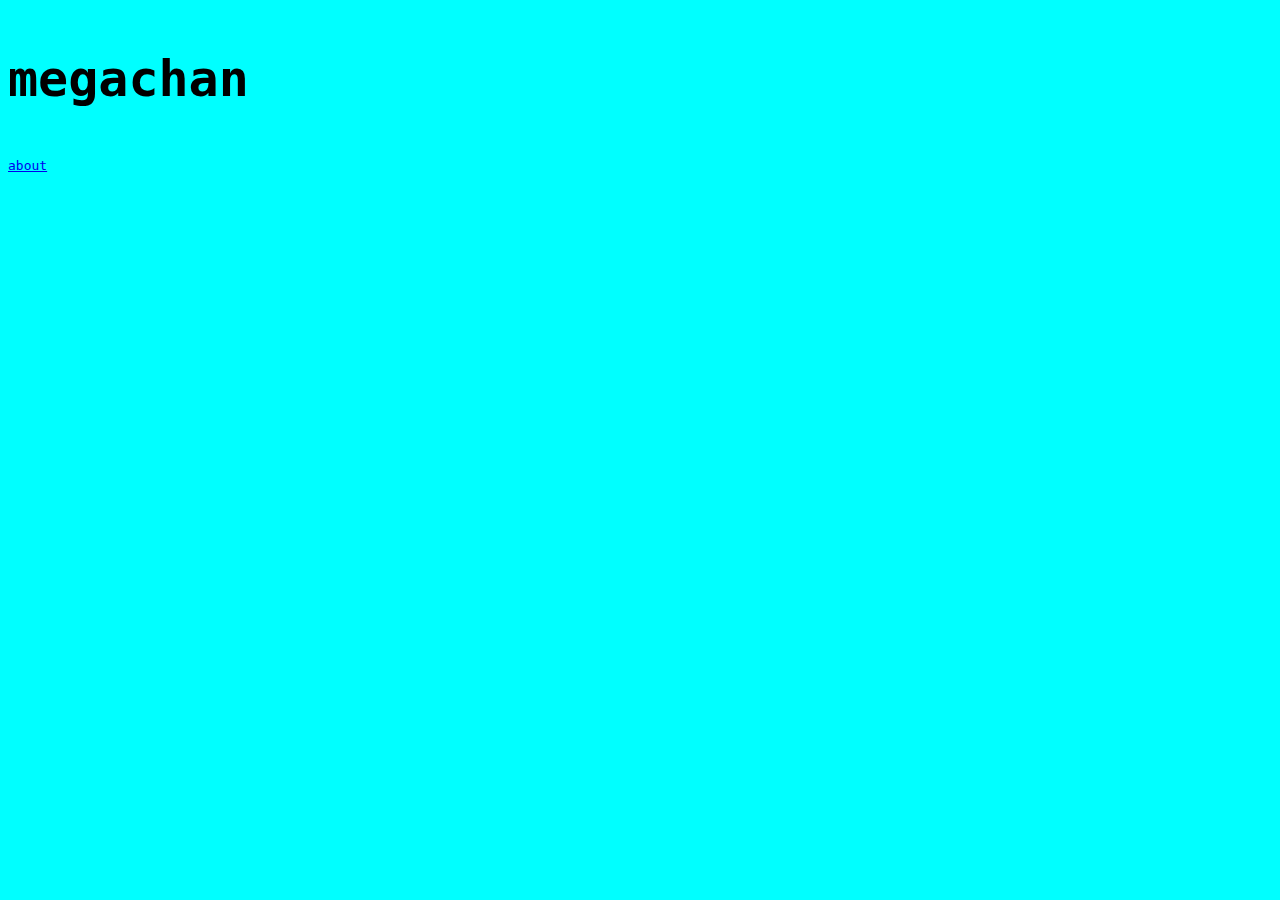
<file: index.html>
<!DOCTYPE html>
<html lang="en">
  <head>
    <meta charset="UTF-8" />
    <meta name="viewport" content="width=device-width, initial-scale=1.0" />
    <title>MEGALODON</title>
    <link rel="stylesheet" href="css/index.css" />
  </head>
  <body>
    <h3 class="megachan">megachan</h3>
    <a href="about.html">about</a>
  </body>
</html>
</file>
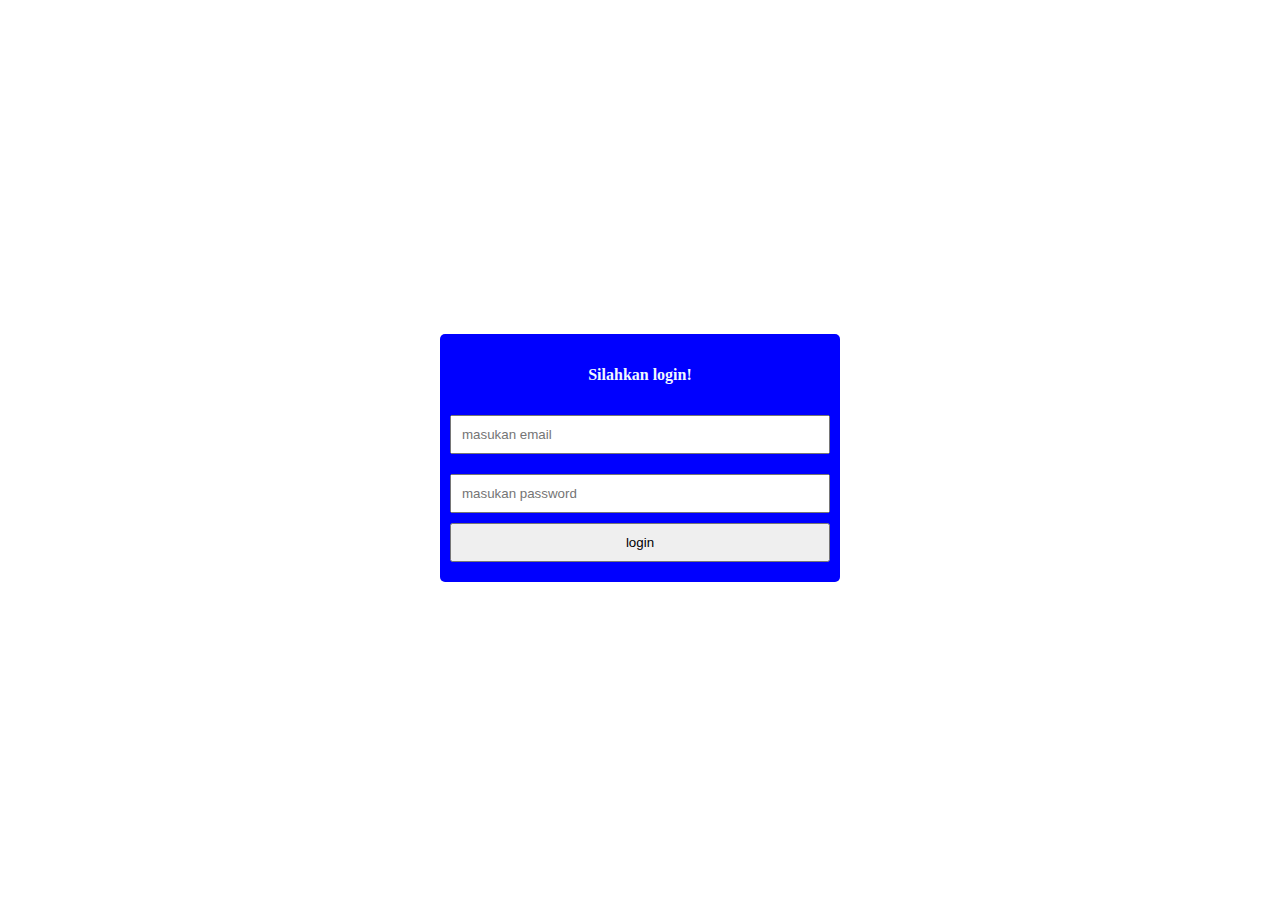
<file: login.html>
<!DOCTYPE html>
<html lang="en">
  <head>
    <meta charset="UTF-8" />
    <meta name="viewport" content="width=device-width, initial-scale=1.0" />
    <title>Login</title>
    <link rel="stylesheet" href="css/login.css" />
  </head>
  <body>
    <form action="" class="login">
      <h4>Silahkan login!</h4>
      <input type="email" placeholder="masukan email" />
      <input type="password" placeholder="masukan password" />
      <button>login</button>
    </form>
  </body>
</html>
</file>
<file: css/index.css>
body {
  background-color: aqua;
  font-family: monospace;
  color: red;
}

.megachan {
  font-size: 50px;
  font-weight: bold;
  color: black;
}
</file>
<file: css/login.css>
body {
  display: flex;
  height: 100vh;
  justify-content: center;
  align-items: center;
}

.login {
  width: 400px;
  height: auto;
  padding: 10px;
  background-color: blue;
  box-sizing: border-box;
  border-radius: 5px;
}

.login input {
  width: 100%;
  padding: 10px;
  margin: 10px 0px;
  box-sizing: border-box;
}

.login button {
  width: 100%;
  padding: 10px;
  cursor: pointer;
  margin-bottom: 10px;
}

.login h4 {
  text-align: center;
  color: aliceblue;
}
</file>
